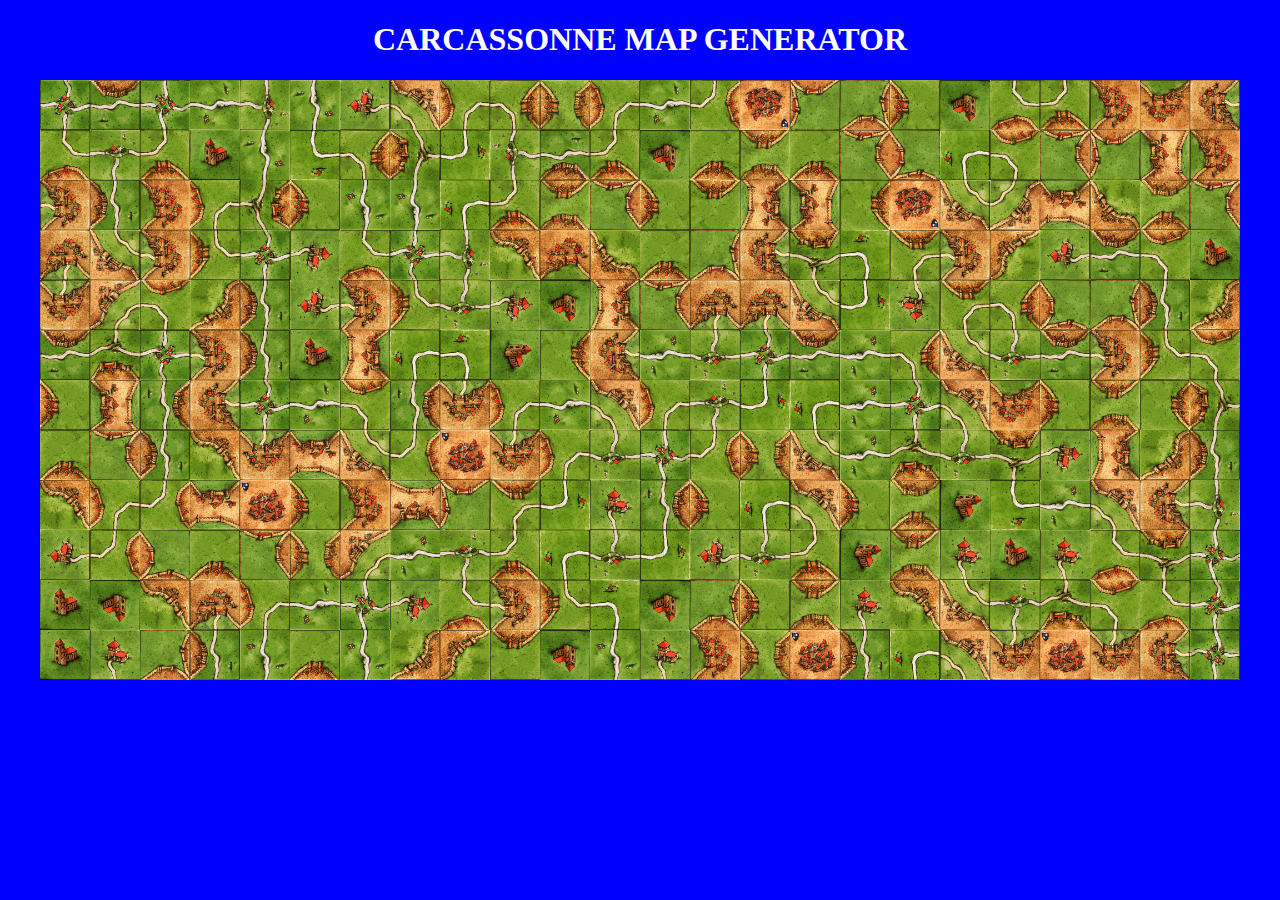
<file: carcassonne/index.html>
<!--
---- Made by Louis Mallez
-->

<!DOCTYPE html>
<html lang="en">
<head>
    <meta charset="UTF-8">
    <title>carcassonne Generator</title>
    <link rel="stylesheet" type="text/css" href="carcassonne.css">
</head>
<body>
<h1>CARCASSONNE MAP GENERATOR</h1>
<canvas id="carcassonne" width="1200" height="600"></canvas>
<script src="carcassonne.js"></script>
</body>
</html>
</file>
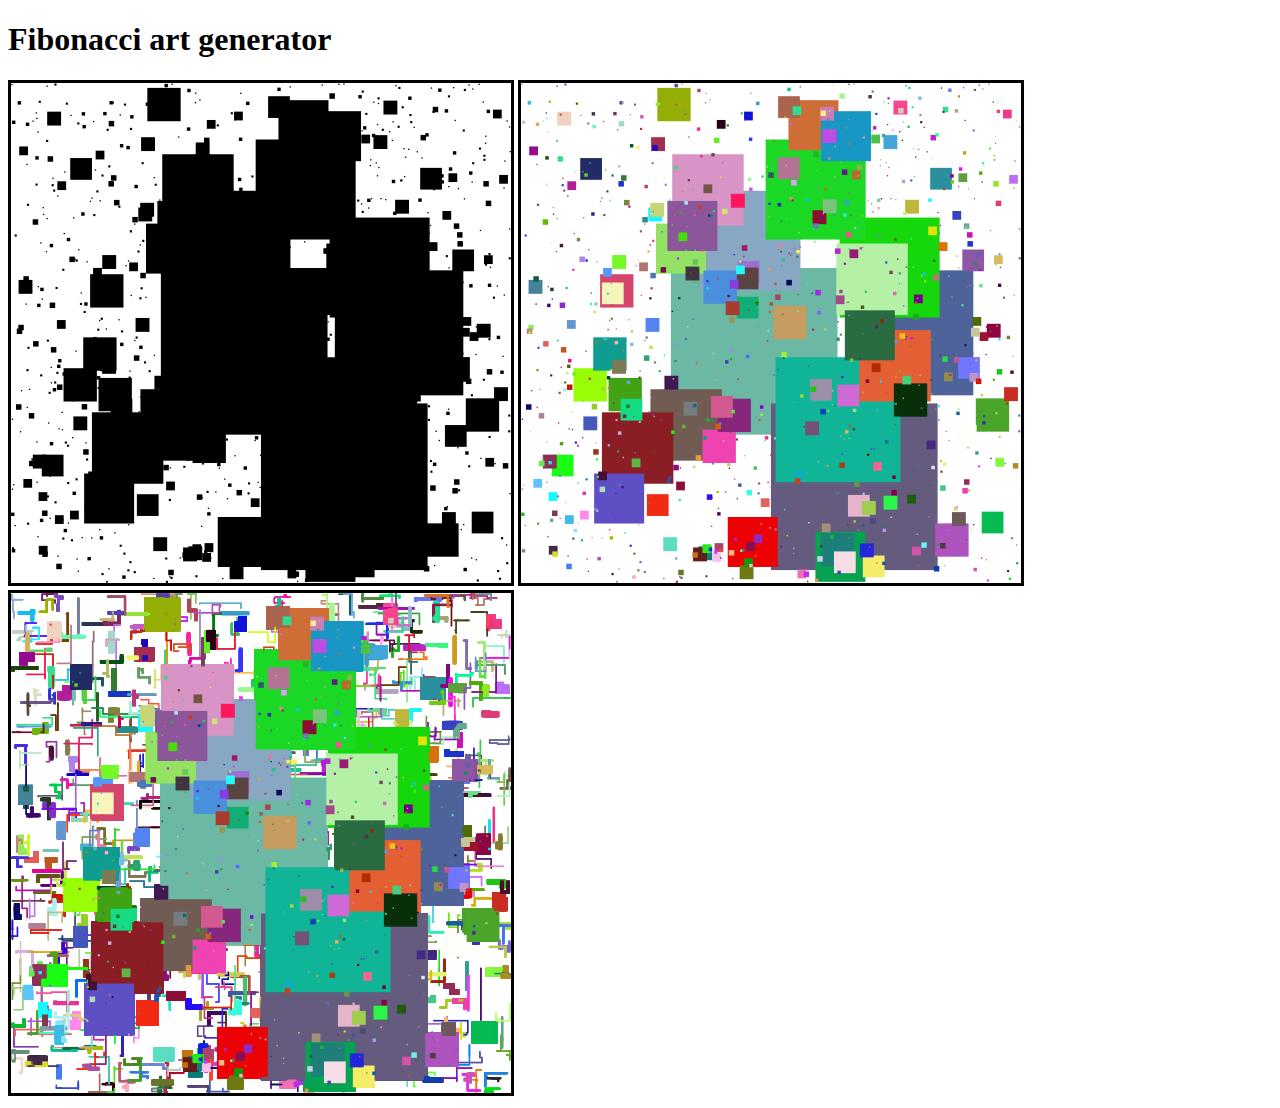
<file: fibonacci/index.html>
<!--
---- Made by Louis Mallez
-->

<!DOCTYPE html>
<html lang="en">
<head>
    <meta charset="UTF-8">
    <title>Fibonacci Art</title>
</head>
<body>
<h1>Fibonacci art generator</h1>
<canvas id="fibo" width="500" height="500" style="border: black solid"></canvas>
<canvas id="fibo_color" width="500" height="500" style="border: black solid"></canvas>
<canvas id="fibo_clear" width="500" height="500" style="border: black solid"></canvas>
<script src="fibonacci.js"></script>
</body>
</html>
</file>
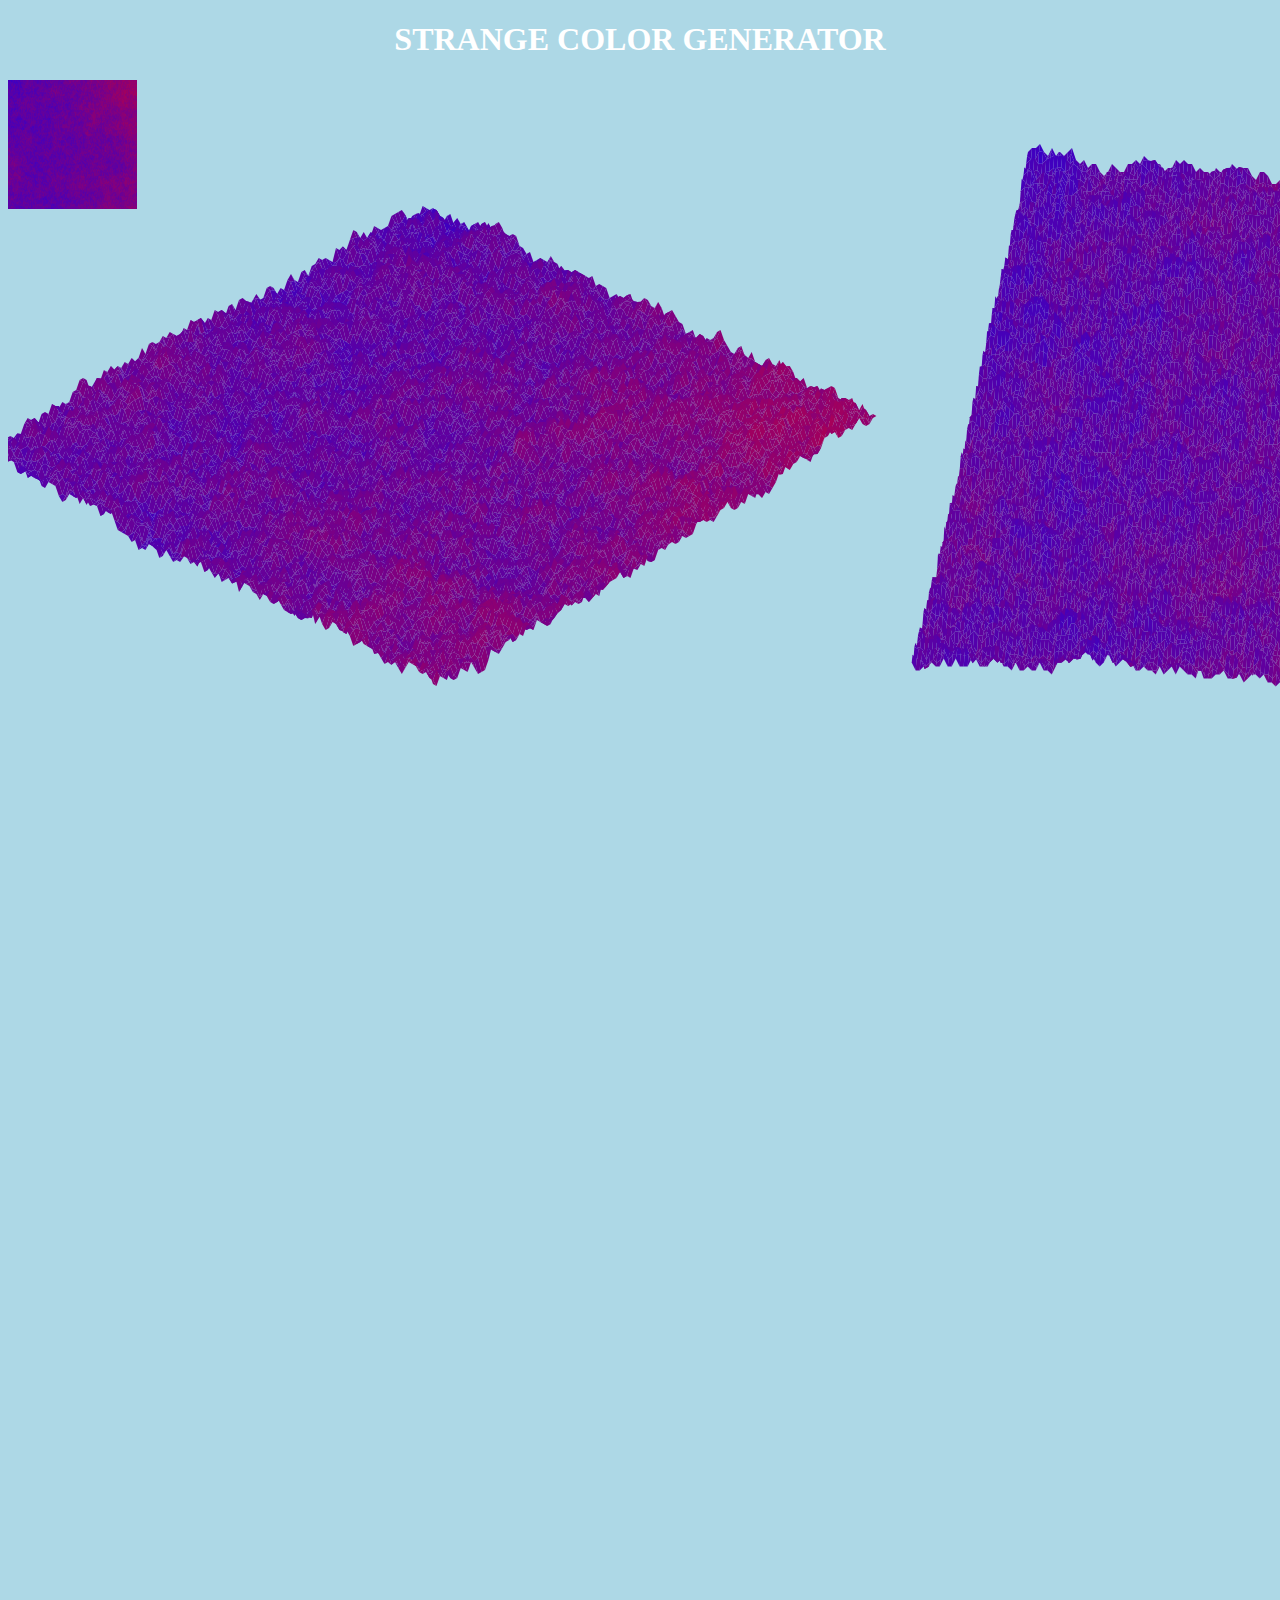
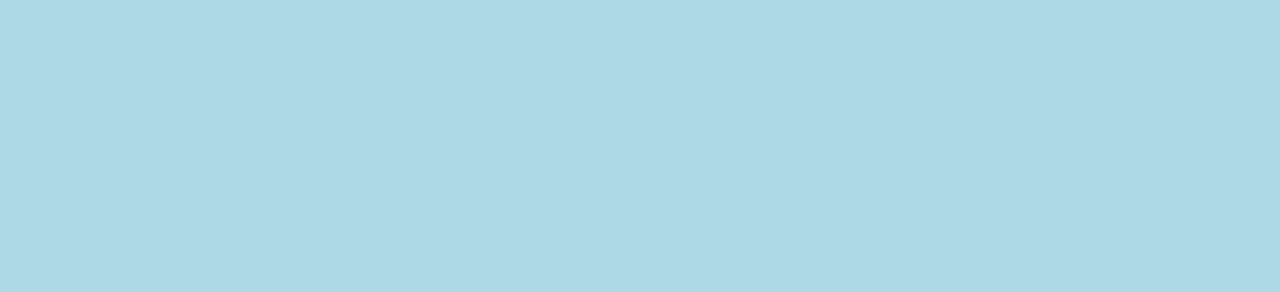
<file: h_map/index.html>
<!--
---- Made by Louis Mallez
-->

<!DOCTYPE html>
<html lang="en">
<head>
    <meta charset="UTF-8">
    <title>Height Map Generator</title>
    <link rel="stylesheet" type="text/css" href="h_map.css">
</head>
<body>
<h1>STRANGE COLOR GENERATOR</h1>
<canvas id="h_map" width="1700" height="1800"></canvas>
<script src="h_map.js"></script>
</body>
</html>
</file>
<file: carcassonne/carcassonne.css>
/*
** Made by Louis Mallez
*/

body {
    background-color: blue;
    text-align: center;
}

h1 {
    color: white;
}
</file>
<file: h_map/h_map.css>
/*
** Made by Louis Mallez
*/

body {
    background-color: lightblue;
    text-align: center;
}

h1 {
    color: white;
}
</file>
